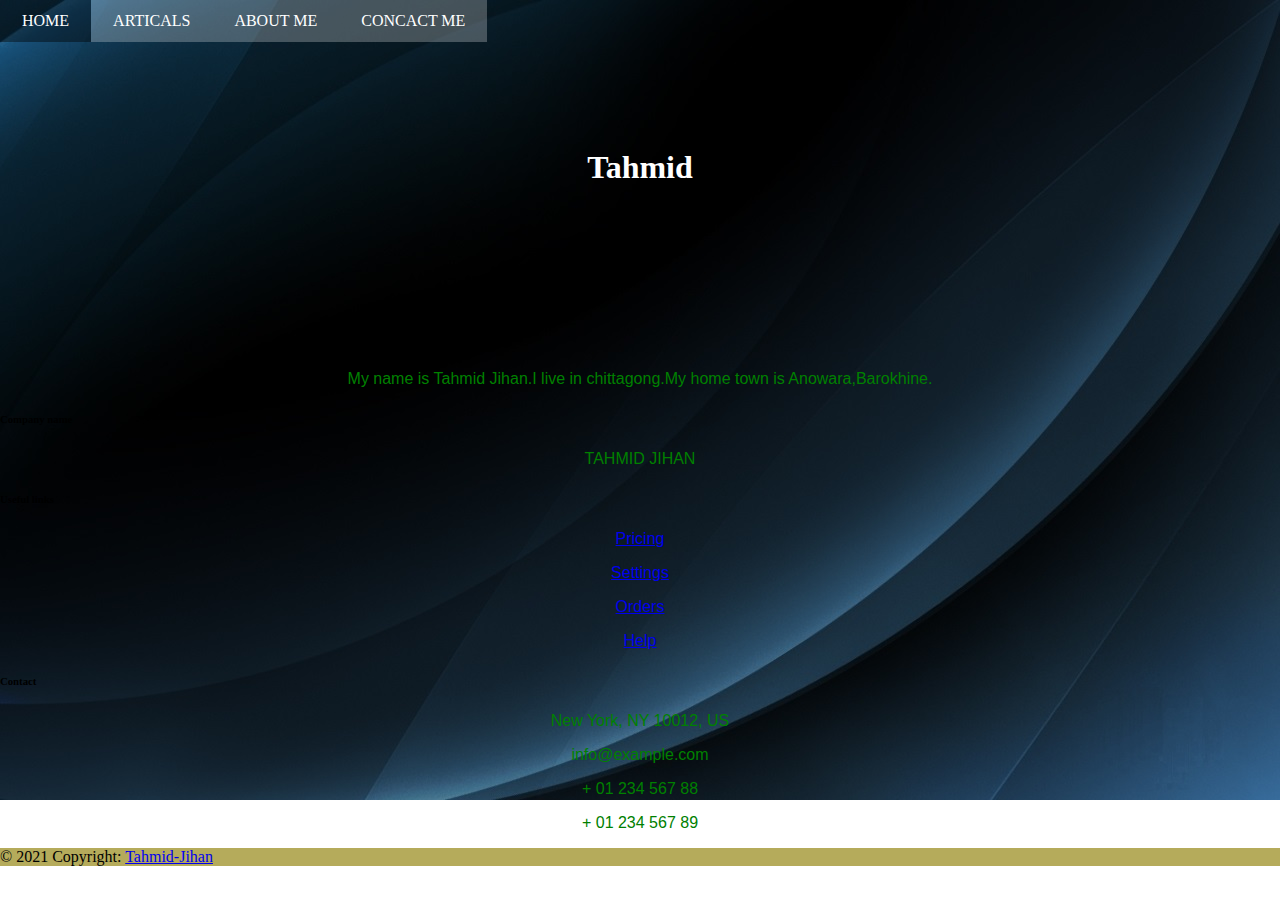
<file: pages/aboutme.html>
<!DOCTYPE html>
<html>
<head>
	<title>About me</title>
	<link rel="stylesheet" type="text/css" href="style.css">
	<link href="https://cdn.jsdelivr.net/npm/bootstrap@5.0.2/dist/css/bootstrap.min.css" rel="stylesheet" integrity="sha384-EVSTQN3/azprG1Anm3QDgpJLIm9Nao0Yz1ztcQTwFspd3yD65VohhpuuCOmLASjC" crossorigin="anonymous">
</head>
<body class="body">
<nav>
	<ul>
		<li><a href="C:\Users\User\Desktop\html\Tahmid\index.html">HOME</a></li>
		<li><a href="articals.html">ARTICALS</a></li>
		<li><a href="Aboutme.html">ABOUT ME</a></li>
		<li><a href="concactme.html">CONCACT ME</a></li>
	</ul>
</nav>
<header>
	<h1>Tahmid</h1>
</header>
<p>
	<br>
	My name is Tahmid Jihan.I live in chittagong.My home town is Anowara,Barokhine.

	</br>
</p>
<!-- Footer -->
<footer class="text-center text-lg-start bg-light text-muted">
  <!-- Section: Social media -->
  <section
    class="d-flex justify-content-center justify-content-lg-between p-4 border-bottom"
  >

    <!-- Right -->
    <div>
      <a href="" class="me-4 text-reset">
        <i class="fab fa-facebook-f"></i>
      </a>
      <a href="" class="me-4 text-reset">
        <i class="fab fa-twitter"></i>
      </a>
      <a href="" class="me-4 text-reset">
        <i class="fab fa-google"></i>
      </a>
      <a href="" class="me-4 text-reset">
        <i class="fab fa-instagram"></i>
      </a>
      <a href="" class="me-4 text-reset">
        <i class="fab fa-linkedin"></i>
      </a>
      <a href="" class="me-4 text-reset">
        <i class="fab fa-github"></i>
      </a>
    </div>
    <!-- Right -->
  </section>
  <!-- Section: Social media -->

  <!-- Section: Links  -->
  <section class="">
    <div class="container text-center text-md-start mt-5">
      <!-- Grid row -->
      <div class="row mt-3">
        <!-- Grid column -->
        <div class="col-md-3 col-lg-4 col-xl-3 mx-auto mb-4">
          <!-- Content -->
          <h6 class="text-uppercase fw-bold mb-4">
            <i class="fas fa-gem me-3"></i>Company name
          </h6>
          <p>
         TAHMID JIHAN
          </p>
        </div>
        <!-- Grid column -->

        <!-- Grid column -->
        <div class="col-md-3 col-lg-2 col-xl-2 mx-auto mb-4">
          <!-- Links -->
          <h6 class="text-uppercase fw-bold mb-4">
            Useful links
          </h6>
          <p>
            <a href="#!" class="text-reset">Pricing</a>
          </p>
          <p>
            <a href="#!" class="text-reset">Settings</a>
          </p>
          <p>
            <a href="#!" class="text-reset">Orders</a>
          </p>
          <p>
            <a href="#!" class="text-reset">Help</a>
          </p>
        </div>
        <!-- Grid column -->

        <!-- Grid column -->
        <div class="col-md-4 col-lg-3 col-xl-3 mx-auto mb-md-0 mb-4">
          <!-- Links -->
          <h6 class="text-uppercase fw-bold mb-4">
            Contact
          </h6>
          <p><i class="fas fa-home me-3"></i> New York, NY 10012, US</p>
          <p>
            <i class="fas fa-envelope me-3"></i>
            info@example.com
          </p>
          <p><i class="fas fa-phone me-3"></i> + 01 234 567 88</p>
          <p><i class="fas fa-print me-3"></i> + 01 234 567 89</p>
        </div>
        <!-- Grid column -->
      </div>
      <!-- Grid row -->
    </div>
  </section>
  <!-- Section: Links  -->

  <!-- Copyright -->
  <div class="text-center p-4" style="background-color: #b5ab5b;">
    © 2021 Copyright:
    <a class="text-reset fw-bold" href="#">Tahmid-Jihan</a>
  </div>
  <!-- Copyright -->
</footer>
<!-- Footer -->
</body>
</html>
</file>
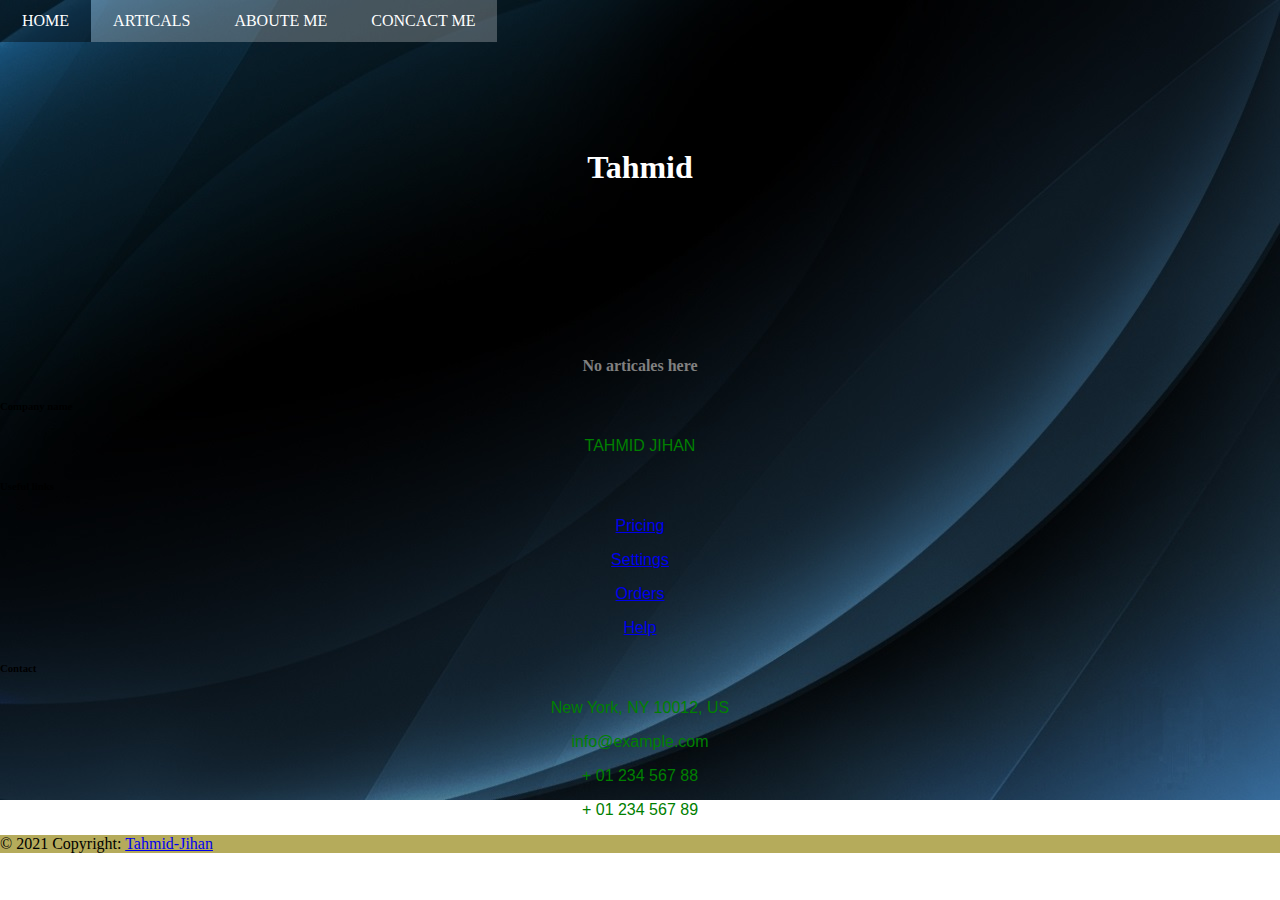
<file: pages/articals.html>
<!DOCTYPE html>
<html>
<head>
	<title>articals</title>
	<link rel="stylesheet" type="text/css" href="style.css">
	<link href="https://cdn.jsdelivr.net/npm/bootstrap@5.0.2/dist/css/bootstrap.min.css" rel="stylesheet" integrity="sha384-EVSTQN3/azprG1Anm3QDgpJLIm9Nao0Yz1ztcQTwFspd3yD65VohhpuuCOmLASjC" crossorigin="anonymous">
</head>
<body class="body">
<nav>
	<ul>
		<li><a href="C:\Users\User\Desktop\html\Tahmid\index.html">HOME</a></li>
		<li><a href="articals.html">ARTICALS</a></li>
		<li><a href="aboutme.html">ABOUTE ME</a></li>
		<li><a href="conactme.html">CONCACT ME</a></li>
	</ul>
</nav>
<header>
	<h1>Tahmid</h1>
</header>
<h4>No articales here</h4>
<!-- Footer -->
<footer class="text-center text-lg-start bg-light text-muted">
  <!-- Section: Social media -->
  <section
    class="d-flex justify-content-center justify-content-lg-between p-4 border-bottom"
  >


    <!-- Right -->
    <div>
      <a href="" class="me-4 text-reset">
        <i class="fab fa-facebook-f"></i>
      </a>
      <a href="" class="me-4 text-reset">
        <i class="fab fa-twitter"></i>
      </a>
      <a href="" class="me-4 text-reset">
        <i class="fab fa-google"></i>
      </a>
      <a href="" class="me-4 text-reset">
        <i class="fab fa-instagram"></i>
      </a>
      <a href="" class="me-4 text-reset">
        <i class="fab fa-linkedin"></i>
      </a>
      <a href="" class="me-4 text-reset">
        <i class="fab fa-github"></i>
      </a>
    </div>
    <!-- Right -->
  </section>
  <!-- Section: Social media -->

  <!-- Section: Links  -->
  <section class="">
    <div class="container text-center text-md-start mt-5">
      <!-- Grid row -->
      <div class="row mt-3">
        <!-- Grid column -->
        <div class="col-md-3 col-lg-4 col-xl-3 mx-auto mb-4">
          <!-- Content -->
          <h6 class="text-uppercase fw-bold mb-4">
            <i class="fas fa-gem me-3"></i>Company name
          </h6>
          <p>
          TAHMID JIHAN
          </p>
        </div>
        <!-- Grid column -->

        <!-- Grid column -->
        <div class="col-md-3 col-lg-2 col-xl-2 mx-auto mb-4">
          <!-- Links -->
          <h6 class="text-uppercase fw-bold mb-4">
            Useful links
          </h6>
          <p>
            <a href="#!" class="text-reset">Pricing</a>
          </p>
          <p>
            <a href="#!" class="text-reset">Settings</a>
          </p>
          <p>
            <a href="#!" class="text-reset">Orders</a>
          </p>
          <p>
            <a href="#!" class="text-reset">Help</a>
          </p>
        </div>
        <!-- Grid column -->

        <!-- Grid column -->
        <div class="col-md-4 col-lg-3 col-xl-3 mx-auto mb-md-0 mb-4">
          <!-- Links -->
          <h6 class="text-uppercase fw-bold mb-4">
            Contact
          </h6>
          <p><i class="fas fa-home me-3"></i> New York, NY 10012, US</p>
          <p>
            <i class="fas fa-envelope me-3"></i>
            info@example.com
          </p>
          <p><i class="fas fa-phone me-3"></i> + 01 234 567 88</p>
          <p><i class="fas fa-print me-3"></i> + 01 234 567 89</p>
        </div>
        <!-- Grid column -->
      </div>
      <!-- Grid row -->
    </div>
  </section>
  <!-- Section: Links  -->

  <!-- Copyright -->
  <div class="text-center p-4" style="background-color: #b5ab5b;">
    © 2021 Copyright:
    <a class="text-reset fw-bold" href="#">Tahmid-Jihan</a>
  </div>
  <!-- Copyright -->
</footer>
<!-- Footer -->
</body>
</html>
</file>
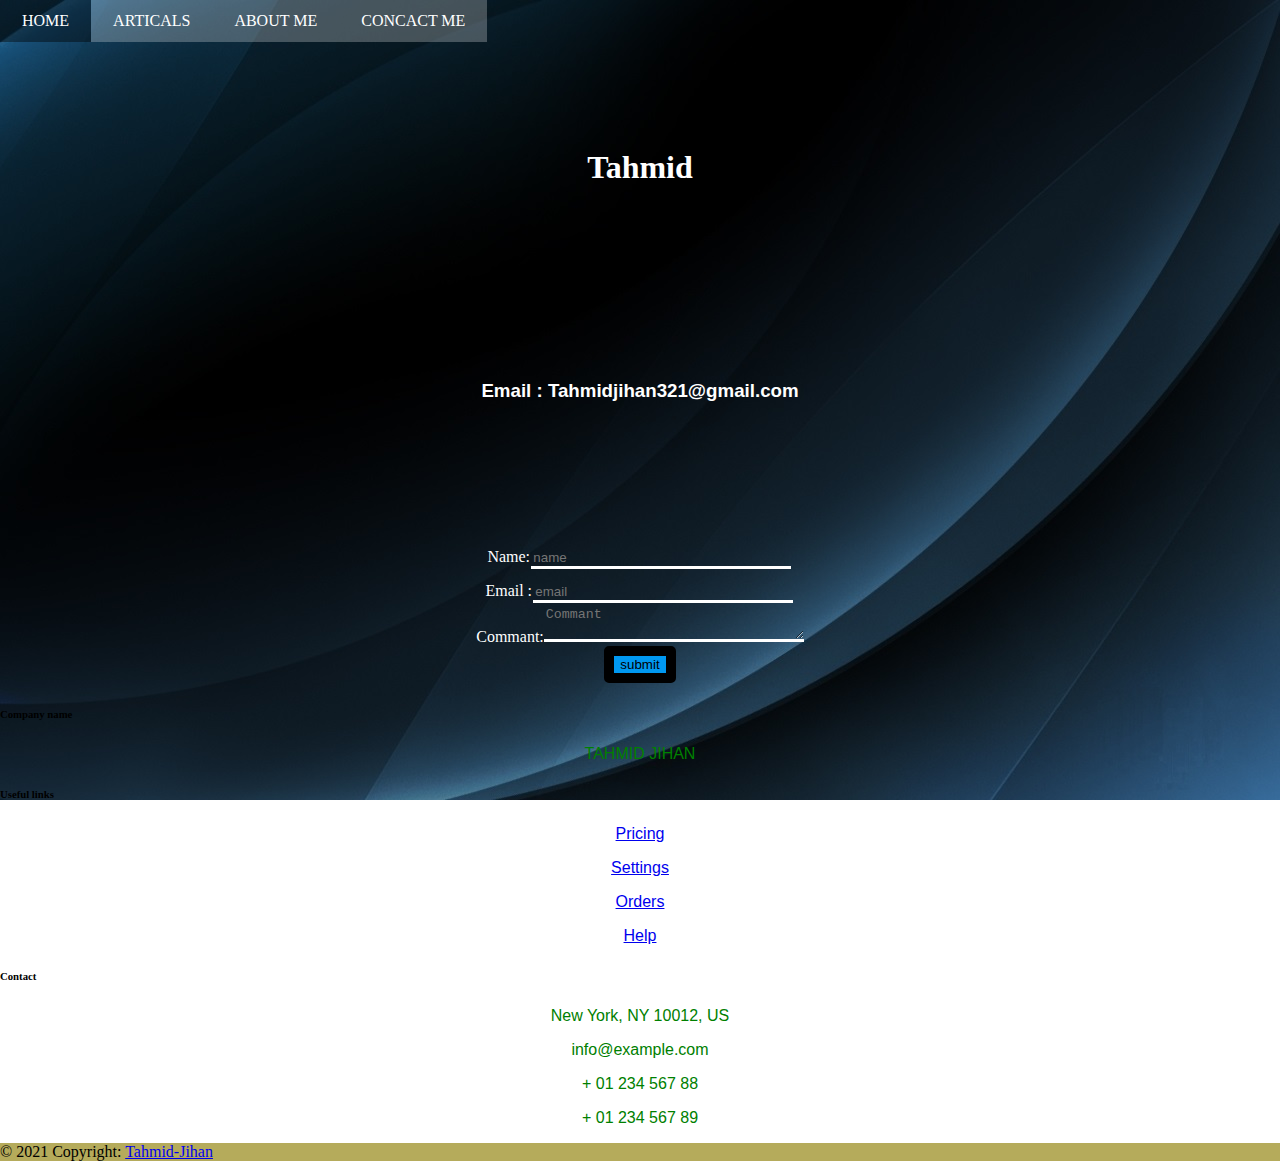
<file: pages/concactme.html>
<!DOCTYPE html>
<html>
<head>
	<title>Concact me</title>
	<link rel="stylesheet" type="text/css" href="style.css">
	<link href="https://cdn.jsdelivr.net/npm/bootstrap@5.0.2/dist/css/bootstrap.min.css" rel="stylesheet" integrity="sha384-EVSTQN3/azprG1Anm3QDgpJLIm9Nao0Yz1ztcQTwFspd3yD65VohhpuuCOmLASjC" crossorigin="anonymous">
</head>
<body class="body">
<nav>
	<ul>
		<li><a href="C:\Users\User\Desktop\html\Tahmid\index.html">HOME</a></li>
		<li><a href="articals.html">ARTICALS</a></li>
		<li><a href="aboutme.html">ABOUT ME</a></li>
		<li><a href="concactme.html">CONCACT ME</a></li>
	</ul>
</nav>
<header>
	<h1>Tahmid</h1>
</header>
<p>
	<h3 class="h3">
		Email : Tahmidjihan321@gmail.com
	</h3>
</p>
<form class="form">
	<div>

	</div>
	<div>Name:<input type="form" name="name" placeholder="name"></div>
	<div>Email :<input type="form" name="email" placeholder="email"></div>
	<div>Commant:<textarea name="Commant" placeholder="Commant"></textarea></div>
	<button class="btn">submit</button>
</form>
<!-- Footer -->
<footer class="text-center text-lg-start bg-light text-muted">
  <!-- Section: Social media -->
  <section
    class="d-flex justify-content-center justify-content-lg-between p-4 border-bottom"
  >

    <!-- Right -->
    <div>
      <a href="" class="me-4 text-reset">
        <i class="fab fa-facebook-f"></i>
      </a>
      <a href="" class="me-4 text-reset">
        <i class="fab fa-twitter"></i>
      </a>
      <a href="" class="me-4 text-reset">
        <i class="fab fa-google"></i>
      </a>
      <a href="" class="me-4 text-reset">
        <i class="fab fa-instagram"></i>
      </a>
      <a href="" class="me-4 text-reset">
        <i class="fab fa-linkedin"></i>
      </a>
      <a href="" class="me-4 text-reset">
        <i class="fab fa-github"></i>
      </a>
    </div>
    <!-- Right -->
  </section>
  <!-- Section: Social media -->

  <!-- Section: Links  -->
  <section class="">
    <div class="container text-center text-md-start mt-5">
      <!-- Grid row -->
      <div class="row mt-3">
        <!-- Grid column -->
        <div class="col-md-3 col-lg-4 col-xl-3 mx-auto mb-4">
          <!-- Content -->
          <h6 class="text-uppercase fw-bold mb-4">
            <i class="fas fa-gem me-3"></i>Company name
          </h6>
          <p>
          TAHMID JIHAN
          </p>
        </div>
        <!-- Grid column -->

        <!-- Grid column -->
        <div class="col-md-3 col-lg-2 col-xl-2 mx-auto mb-4">
          <!-- Links -->
          <h6 class="text-uppercase fw-bold mb-4">
            Useful links
          </h6>
          <p>
            <a href="#!" class="text-reset">Pricing</a>
          </p>
          <p>
            <a href="#!" class="text-reset">Settings</a>
          </p>
          <p>
            <a href="#!" class="text-reset">Orders</a>
          </p>
          <p>
            <a href="#!" class="text-reset">Help</a>
          </p>
        </div>
        <!-- Grid column -->

        <!-- Grid column -->
        <div class="col-md-4 col-lg-3 col-xl-3 mx-auto mb-md-0 mb-4">
          <!-- Links -->
          <h6 class="text-uppercase fw-bold mb-4">
            Contact
          </h6>
          <p><i class="fas fa-home me-3"></i> New York, NY 10012, US</p>
          <p>
            <i class="fas fa-envelope me-3"></i>
            info@example.com
          </p>
          <p><i class="fas fa-phone me-3"></i> + 01 234 567 88</p>
          <p><i class="fas fa-print me-3"></i> + 01 234 567 89</p>
        </div>
        <!-- Grid column -->
      </div>
      <!-- Grid row -->
    </div>
  </section>
  <!-- Section: Links  -->

  <!-- Copyright -->
  <div class="text-center p-4" style="background-color: #b5ab5b;">
    © 2021 Copyright:
    <a class="text-reset fw-bold" href="#">Tahmid-Jihan</a>
  </div>
  <!-- Copyright -->
</footer>
<!-- Footer -->
</body>
</html>
</file>
<file: pages/style.css>
p {
	color: green;
	text-align: center;
	size:5px;
	font-family: sans-serif;
}
header {
	 padding:10%;
     margin:0;
	color:#fff;
	text-align:center;
	font-family: Algerian;
	background: none;
	display: block;
	background-repeat: no-repeat;
	background-size: 100%;
}
nav ul{
 list-style-type: none;
 padding: 0;
 margin: 0;
 }

nav ul li {
	float: left;
}

nav ul li a {
	text-decoration: none;
	color: white;
	padding:12px 22px ;
	background: #ffffff40;
	display: block;
	font-family: impact;
}
nav ul li a:hover{
background:#0000006b;
color: #fff;
}
h4 {
	color: gray;
	text-align: center;
	font-family: DotumChe;
} 
.head {
	text-align:  center;
	color: white;
	font-family: sans-serif;
}
.h3 {
	text-align: center;
	color: #fff;
	font-family: sans-serif;
	padding-top: 2%;
}
.form {
	color: #fff;
	font-family: DotumChe;
	text-align: center;
	size: 7px;
	padding-top: 9%;

}
.form div input {
	background: transparent;
	border-bottom: solid white;
	border-top:none;
	border-right:none;
	border-left: none;
	size: 25px;
	color: #fff;
	width: 20%;
	margin: 0.1%;
	padding-top:1%;
}
.form div textarea {
	background: transparent;
	border-bottom: solid white;
	border-top: none;
	border-right: none;
	border-left: none;
	color: #fff;
	width: 20%;
}
.btn {
	text-align: center;
	border: 10px solid #000;
	border-radius: 5px;
	background: #0098f1;

}
.body {
	padding: 0%;
	margin: 0%;
	background:url(img/bg.JPG);
	background-repeat:no-repeat;
	background-size:100%;
}
</file>
